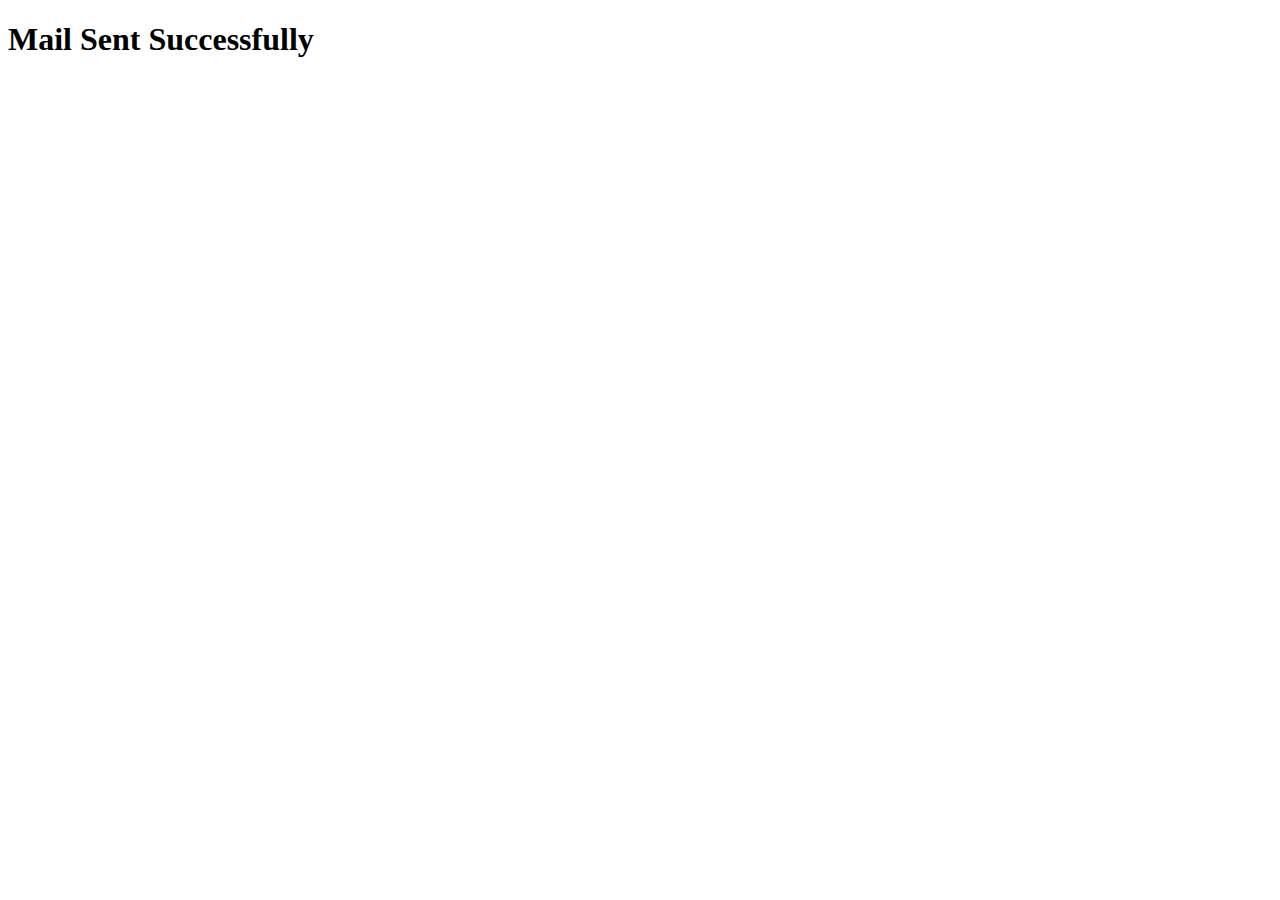
<file: bn/contact/thankyou.html>
<!DOCTYPE html>
<html>
<head>
	<meta charset="utf-8">
	<meta name="viewport" content="width=device-width, initial-scale=1">
	<title></title>
</head>
<body>
	<h1>Mail Sent Successfully </h1>

</body>
</html>
</file>
